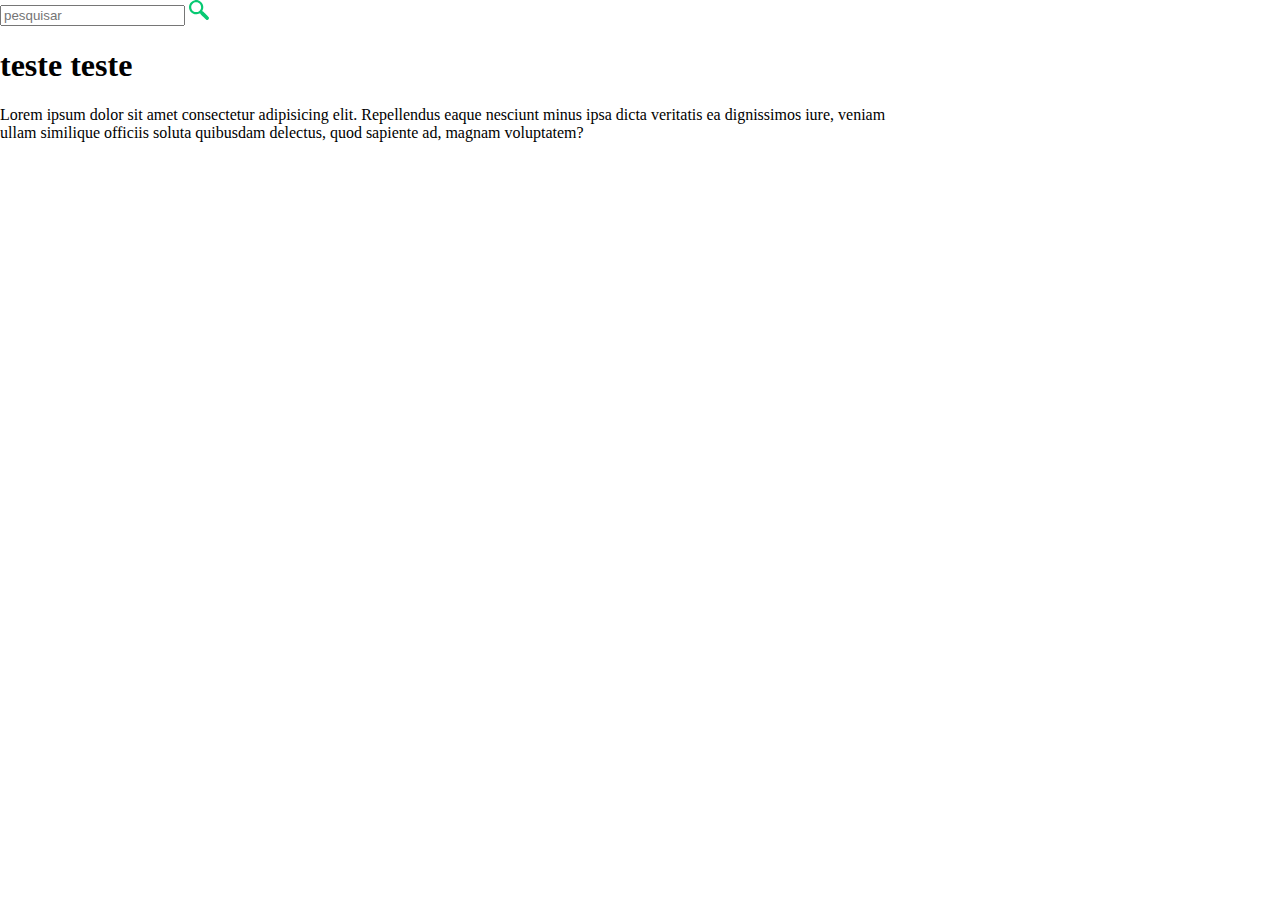
<file: barra de pesquisa com html e css/index.html>
<!DOCTYPE html>
<html lang="pt-br">
<head>
    <meta charset="UTF-8">
    <meta http-equiv="X-UA-Compatible" content="IE=edge">
    <meta name="viewport" content="width=device-width, initial-scale=1.0">
    <title>Barra de pesquisa com html e css</title>
    <link rel="stylesheet" href="style.css">
</head>
<body>

    <div class="search-box">
   <input type="text" class= "seacrch-txt" placeholder="pesquisar">
   <a href="#" class="search-btn">
    <img src="imagem/lupa.svg" alt="Lupa" height="20" width="20">
   </a>
    

    </div>

    <div>

<h1>teste teste</h1>
<p>
    Lorem ipsum dolor sit amet consectetur adipisicing elit. Repellendus eaque nesciunt minus ipsa dicta veritatis ea dignissimos iure, veniam ullam similique officiis soluta quibusdam delectus, quod sapiente ad, magnam voluptatem?
</p>

    </div>
    
</body>
</html>
</file>
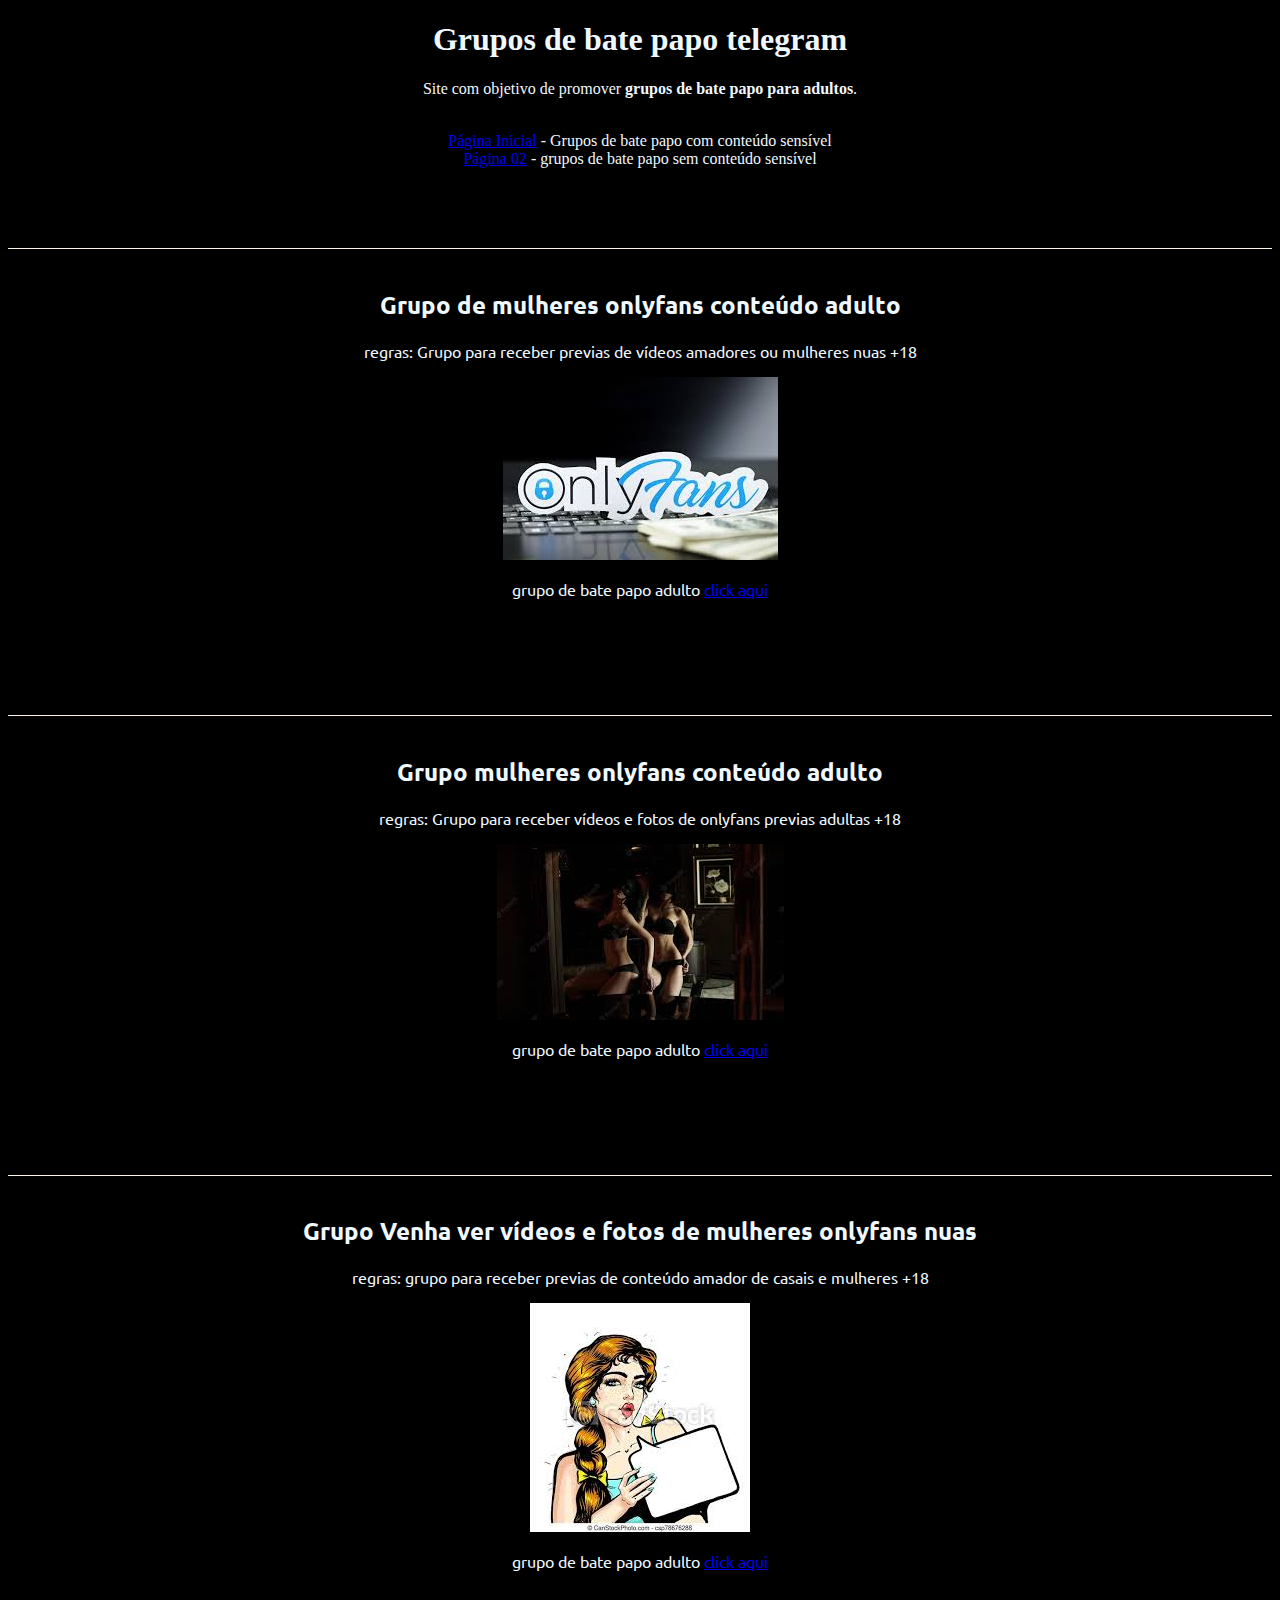
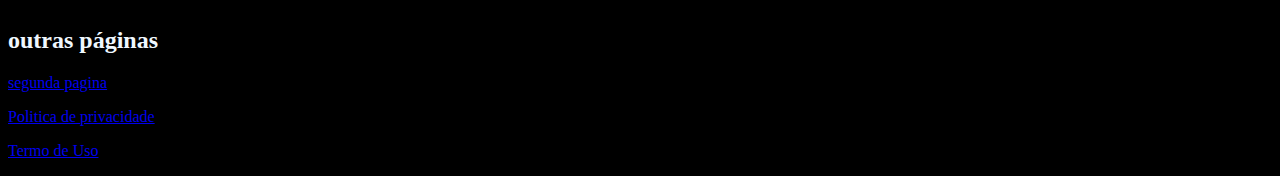
<file: site telegram/index.html>
<!DOCTYPE html>
<html lang="pt-br">
<head>
    <meta charset="UTF-8">
    <meta http-equiv="X-UA-Compatible" content="IE=edge">
    <meta name="viewport" content="width=device-width, initial-scale=1.0">
    <title>Site de grupos do telegram</title>
    <link rel="stylesheet" href="style.css">
</head>
<body>
<header>

    <h1>Grupos de bate papo telegram </h1>
    <p>Site com objetivo de promover <strong>grupos de bate papo para adultos</strong>.
    </p>
<p>
<br><a href="index.html" rel="priv">Página Inicial</a> - Grupos de  bate papo com conteúdo sensível
<br><a href="pag002.html" rel="next" >Página 02</a> - grupos de bate papo sem conteúdo sensível
</p>
</header>




<div class="principal">
    <article>
    <h2>Grupo de mulheres onlyfans conteúdo adulto </h2>
    <p>regras: Grupo para receber previas de vídeos amadores ou mulheres nuas +18</p>

    <img src="pasta imagem/p15.jpg" alt="Imagem do grupo onlyfans">

    <p>grupo de bate papo adulto <a href="https://t.me/videosexplict"target="_blank" rel="nofollow noopener noreferrer">click aqui</a></p></article>

</div>

<div class="principal">
    <article>
    <h2> Grupo mulheres onlyfans conteúdo adulto</h2>
    <p>regras: Grupo para receber vídeos e fotos de onlyfans previas adultas +18</p>

    <img src="pasta imagem/p19.jpg" alt="Imagem do grupo mulheres de roupa sensual">

    <p>grupo de bate papo adulto <a href="https://t.me/girls_beautiful_amateur"target="_blank"rel="nofollow noopener noreferrer">click aqui</a></p></article>
</div>

<div class="principal">
    <article>
    <h2> Grupo Venha ver vídeos e fotos de mulheres onlyfans nuas</h2>
    <p>regras: grupo para receber previas de conteúdo amador de casais e mulheres +18</p>
    
    <img src="pasta imagem/p1.jpg" alt="Imagem do grupo figura de mulher">
    
    <p>grupo de bate papo adulto <a href="https://t.me/videos_explict_amateur"target="_blank" rel="nofollow noopener noreferrer">click aqui</a></p></article>
</div>



    



    
    <footer>
        
        <div>
            <h2> outras páginas</h2>
             <p><a href="pag002.html" rel="next" target="_self">segunda pagina</a></p>
        </div>

         <div>
             <p><a href="politica-de-privacidade.html" rel="next" target="_self">Politica de privacidade</a></p>
             <p><a href="termo de uso.html" rel="next" target="_self">Termo de Uso</a></p>
         </div>
    </footer>
    
</body>
</html>
</file>
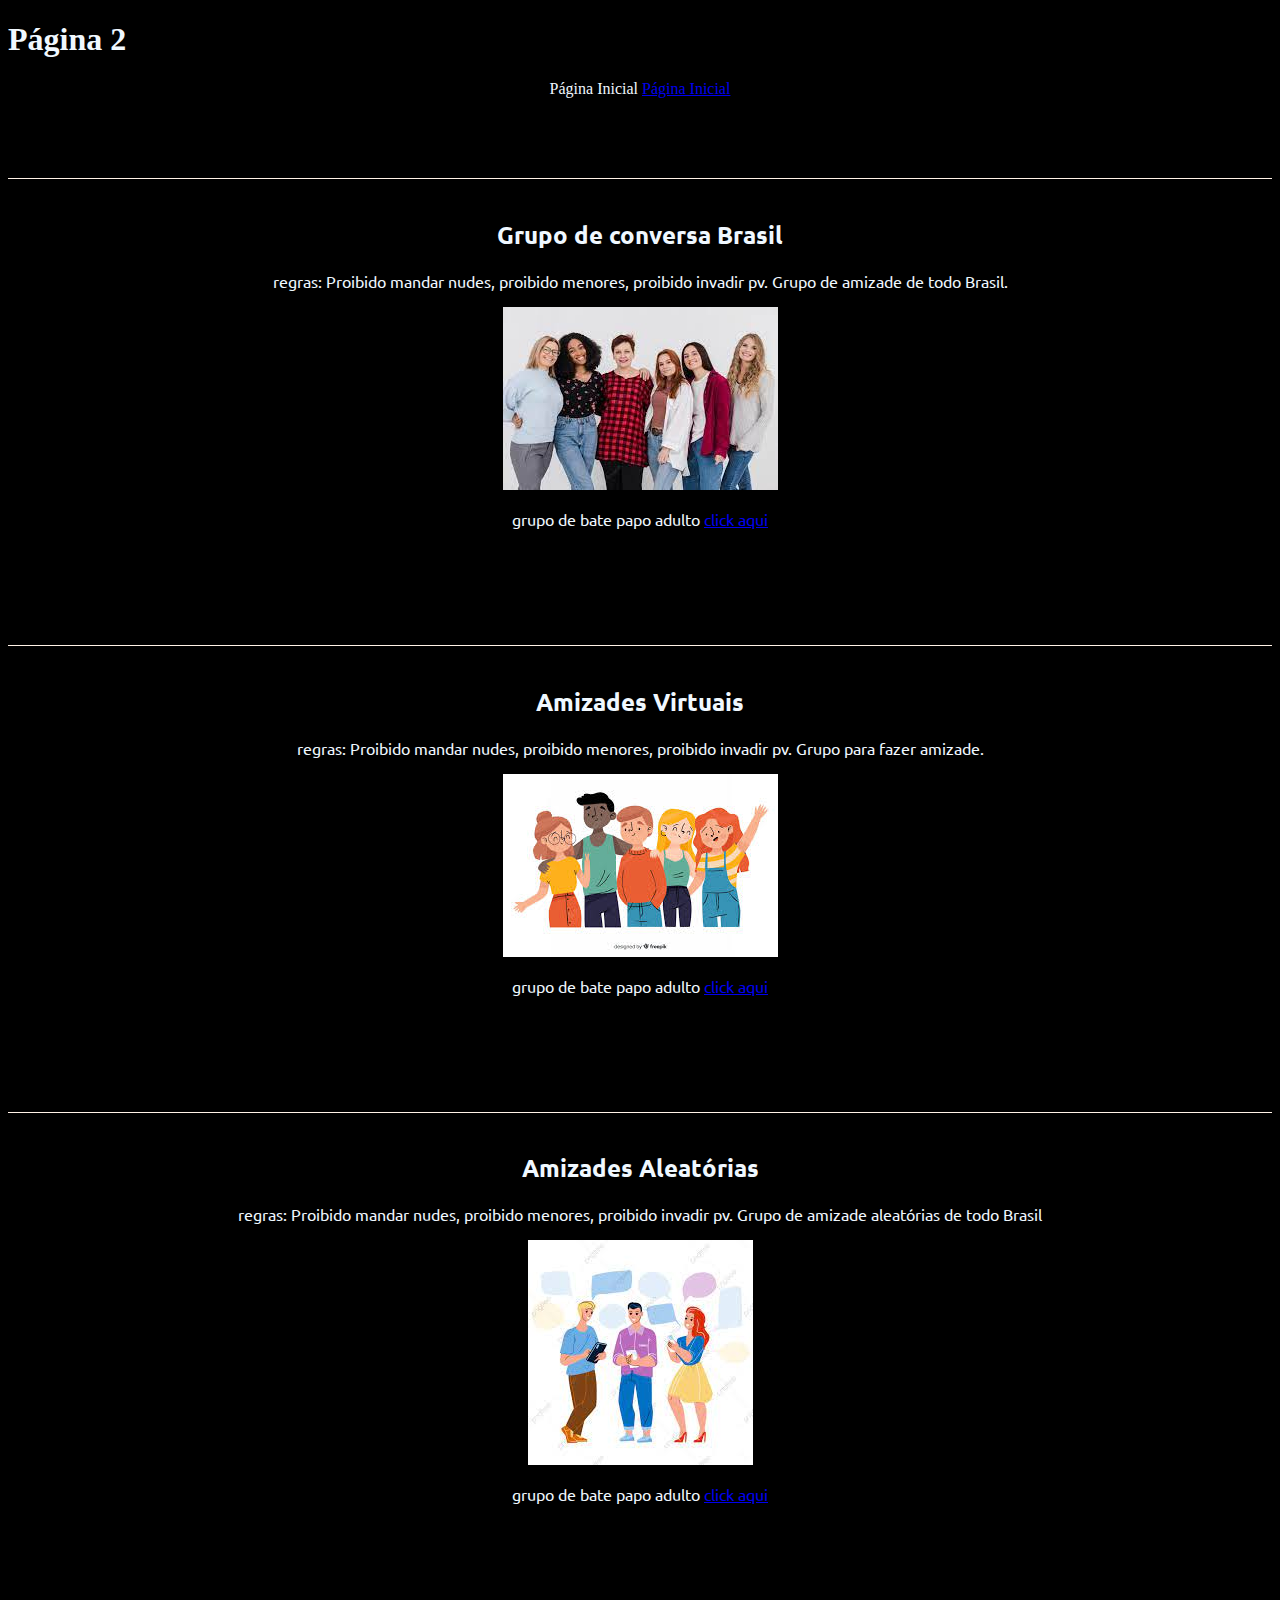
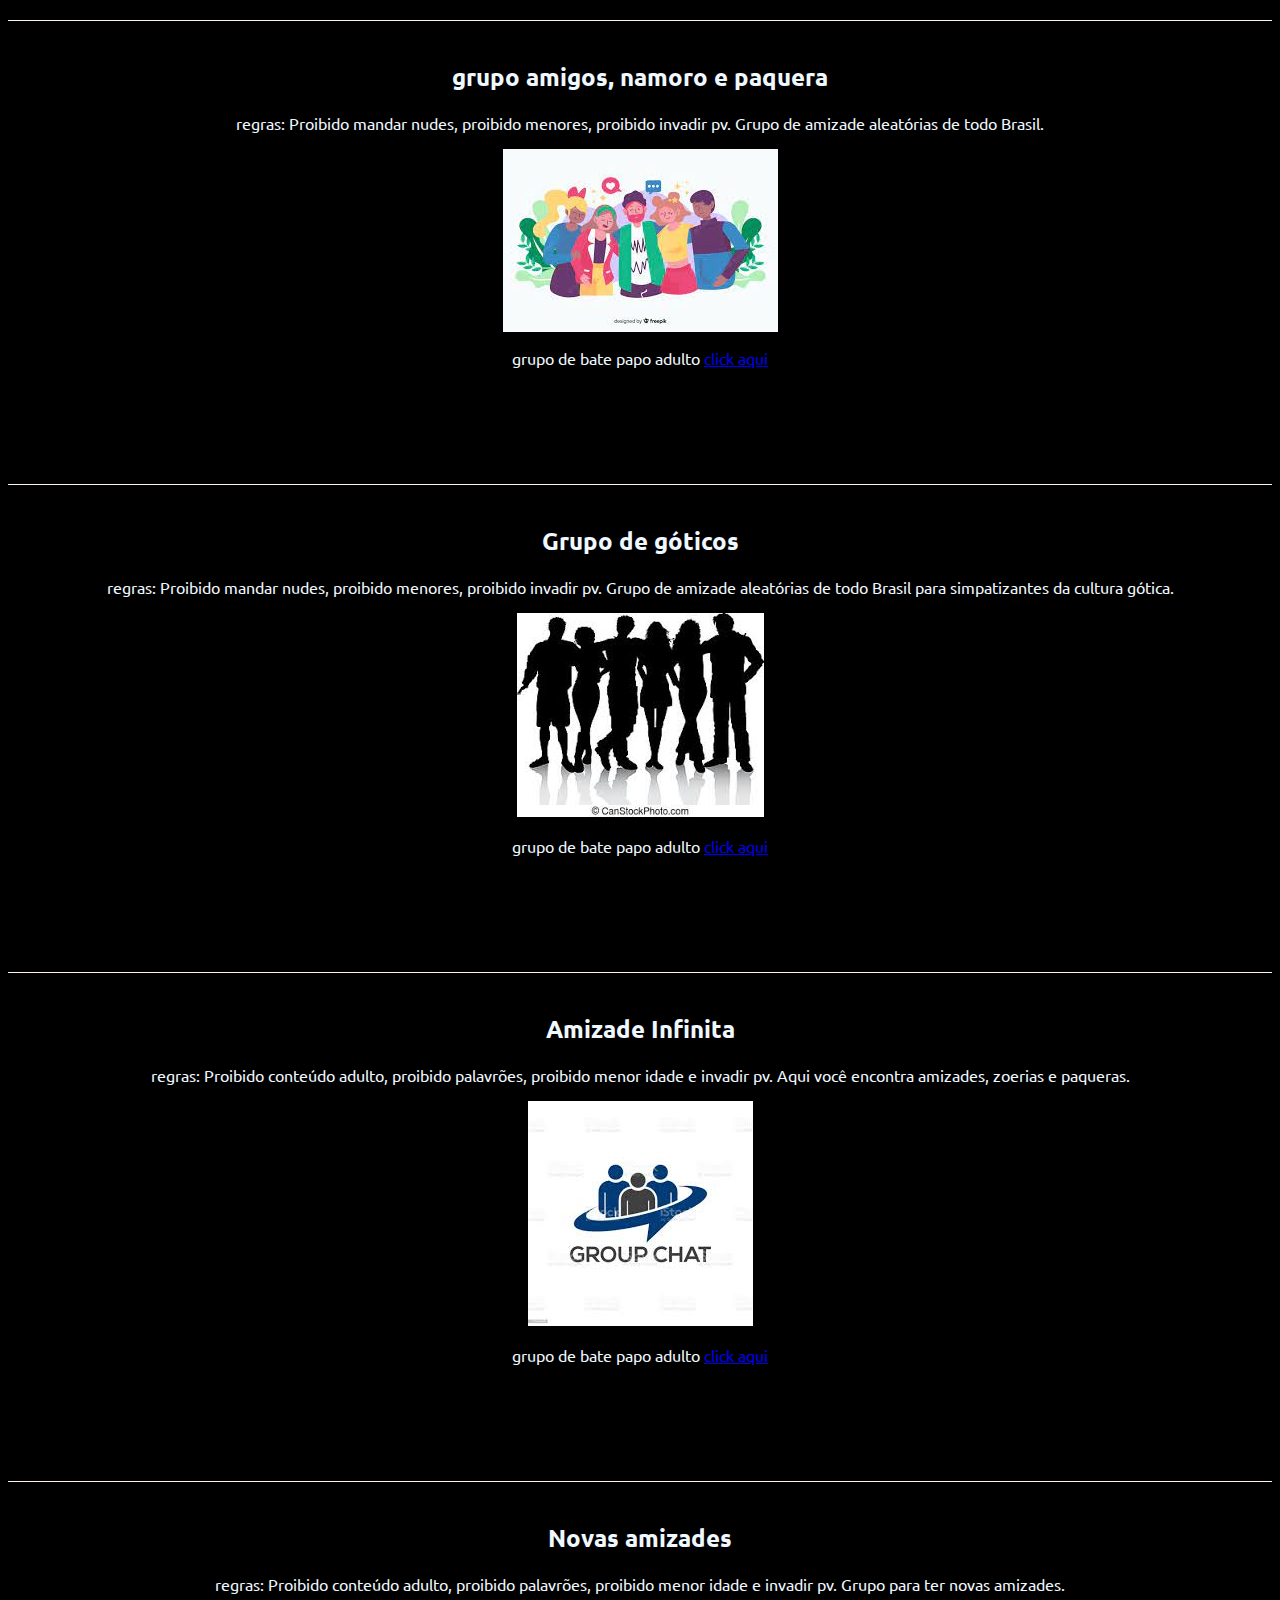
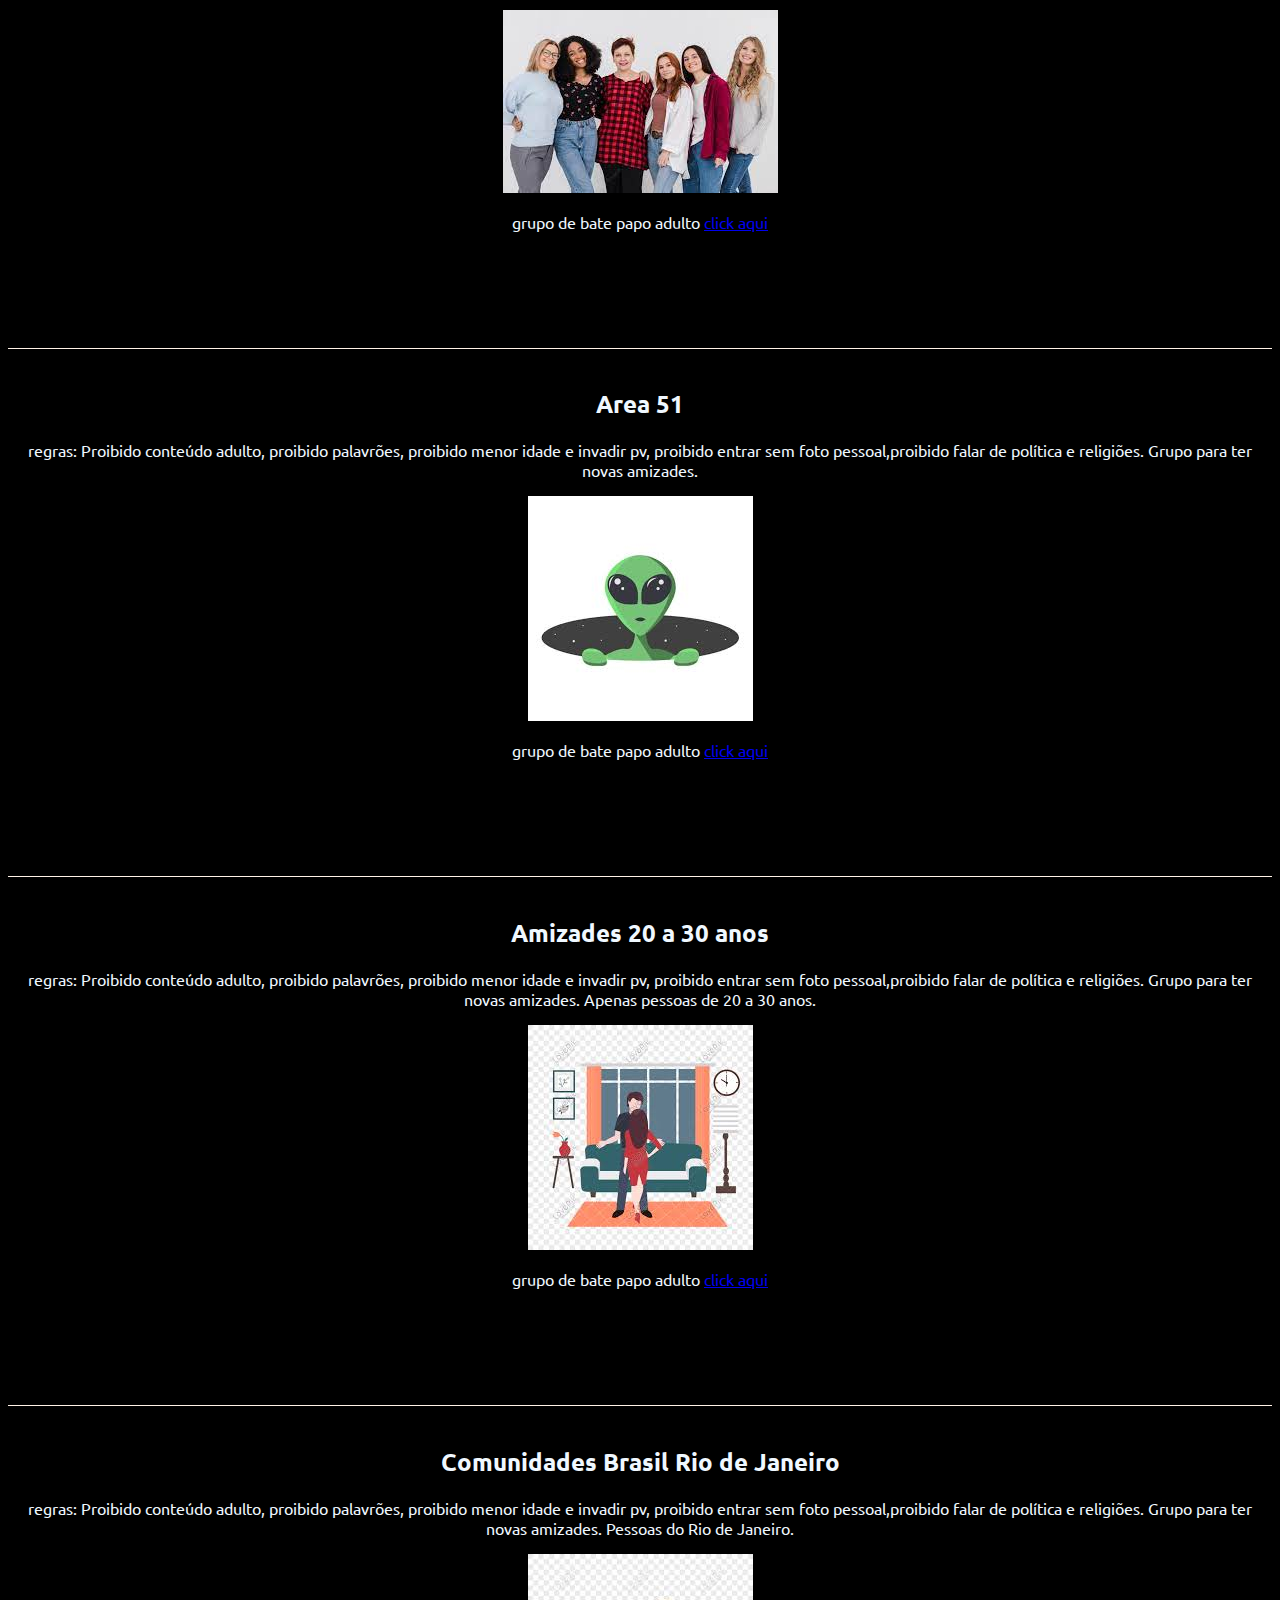
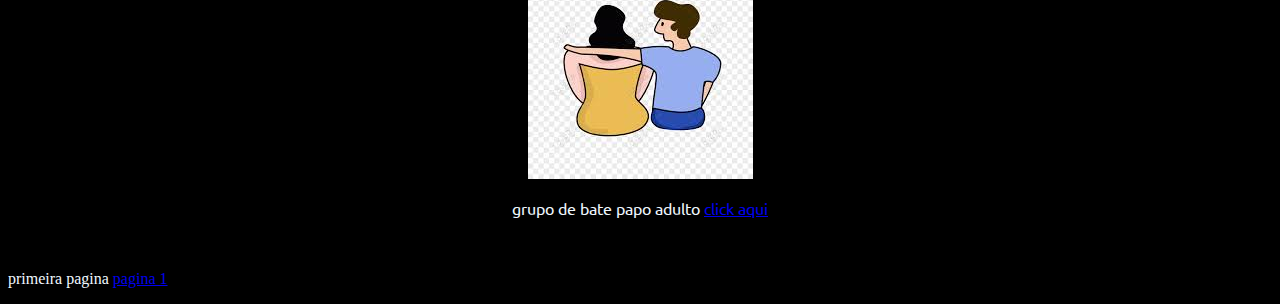
<file: site telegram/pag002.html>
<!DOCTYPE html>
<html lang="pt-br">
<head>
    <meta charset="UTF-8">
    <meta http-equiv="X-UA-Compatible" content="IE=edge">
    <meta name="viewport" content="width=device-width, initial-scale=1.0">
    <title>Segunda página</title>
    <link rel="stylesheet" href="style.css">

</head>
<body>

    <h1>Página 2</h1>

<header>

<p> Página Inicial <a href="index.html"rel="priv" target="_self"  >Página Inicial</a></p>

</header>



<div class="principal">
        <article>
        <h2><strong>Grupo de conversa Brasil</strong></h2>
        <p>regras: Proibido mandar nudes, proibido menores, proibido invadir pv. Grupo de amizade de todo Brasil.</p>
        
        <img src="pasta imagem/p13.jpg" alt="Grupo de pessoas conversando">
        
        <p>grupo de bate papo adulto <a href="https://t.me/+kN3hK6ljwLMyOTk5"target="_blank" rel="nofollow noopener noreferrer">click aqui</a></p></article>
</div>


<div class="principal">
        <article>
        <h2><strong>Amizades Virtuais</strong></h2>
        <p>regras: Proibido mandar nudes, proibido menores, proibido invadir pv. Grupo para fazer amizade.</p>
        
        <img src="pasta imagem/p5.jpg" alt="Imagem grupo de pessoas conversando">
        
        <p>grupo de bate papo adulto <a href=" https://t.me/amiadesvirtuais"target="_blank" rel="nofollow noopener noreferrer">click aqui</a></p></article>
</div>


<div class="principal">
        <article>
        <h2><strong>Amizades Aleatórias</strong></h2>
        <p>regras: Proibido mandar nudes, proibido menores, proibido invadir pv. Grupo de amizade aleatórias de todo Brasil</p>
        
        <img src="pasta imagem/p9.jpg" alt="Imagem grupo pessoas para conversar">
        
        <p>grupo de bate papo adulto <a href="https://t.me/amizadesaleatoriaschat"target="_blank" rel="nofollow noopener noreferrer">click aqui</a></p></article>
</div>

<div class="principal">
        <article>
        <h2><strong>grupo amigos, namoro e paquera</strong></h2>
        <p>regras: Proibido mandar nudes, proibido menores, proibido invadir pv. Grupo de amizade aleatórias de todo Brasil.</p></article>
        
        <img src="pasta imagem/p8.jpg" alt="Imagem do grupo pessoas juntas">
        
        <p>grupo de bate papo adulto <a href="https://t.me/amigosnamoroepaquera"target="_blank" rel="nofollow noopener noreferrer">click aqui</a></p>
</div>

<div class="principal">
        <article>
        <h2><strong>Grupo de góticos</strong></h2>
        <p>regras: Proibido mandar nudes, proibido menores, proibido invadir pv. Grupo de amizade aleatórias de todo Brasil para simpatizantes da cultura gótica.</p>
        
        <img src="pasta imagem/p3.jpg" alt="Imagem preta e branca do grupo pessoas juntas">
        
        <p>grupo de bate papo adulto <a href="https://t.me/goticosp"target="_blank" rel="nofollow noopener noreferrer">click aqui</a></p></article>
</div>

<div class="principal">
        <article>
        <h2>Amizade Infinita</h2>
        <p>regras: Proibido conteúdo adulto, proibido palavrões, proibido menor idade e invadir pv. Aqui você encontra amizades, zoerias e paqueras.</p>
    
        <img src="pasta imagem/p10.jpg" alt="Imagem simbolizando as pessoas do grupo">
    
        <p>grupo de bate papo adulto <a href="https://t.me/bonsnegociosBR"target="_blank" rel="nofollow noopener noreferrer">click aqui</a></p></article>
</div>

<div class="principal">
        <article>
        <h2>Novas amizades</h2>
        <p>regras: Proibido conteúdo adulto, proibido palavrões, proibido menor idade e invadir pv. Grupo para ter novas amizades.</p>
        
        <img src="pasta imagem/p13.jpg" alt="Imagem simbolizando as pessoas do grupo unidas">
        
        <p>grupo de bate papo adulto <a href="https://t.me/NovasAmizades7"target="_blank" rel="nofollow noopener noreferrer">click aqui</a></p>
</article></div>

<div class="principal">
        <article>
        <h2>Area 51</h2>
        <p>regras: Proibido conteúdo adulto, proibido palavrões, proibido menor idade e invadir pv, proibido entrar sem foto pessoal,proibido falar de política e religiões. Grupo para ter novas amizades.</p>
        
        <img src="pasta imagem/p23rt.jpg" alt="Imagem simbolizando as pessoas do grupo unidas">
        
        <p>grupo de bate papo adulto <a href="https://t.me/+dLg780-ZoJVkZjAx"target="_blank" rel="nofollow noopener noreferrer" >click aqui</a></p>
</article></div>

<div class="principal">
        <article>
        <h2>Amizades 20 a 30 anos</h2>
        <p>regras: Proibido conteúdo adulto, proibido palavrões, proibido menor idade e invadir pv, proibido entrar sem foto pessoal,proibido falar de política e religiões. Grupo para ter novas amizades. Apenas pessoas de 20 a 30 anos.</p>
        
        <img src="pasta imagem/p6.jpg" alt="Imagem simbolizando as pessoas do grupo unidas">
        
        <p>grupo de bate papo adulto <a href="https://t.me/+1k0VAW2mjo9iYWY5"target="_blank" rel="nofollow noopener noreferrer" >click aqui</a></p>
</article></div>

<div class="principal">
        <article>
        <h2>Comunidades Brasil Rio de Janeiro</h2>
        <p>regras: Proibido conteúdo adulto, proibido palavrões, proibido menor idade e invadir pv, proibido entrar sem foto pessoal,proibido falar de política e religiões. Grupo para ter novas amizades. Pessoas do Rio de Janeiro.</p>
        
        <img src="pasta imagem/p7.jpg" alt="Imagem simbolizando as pessoas do grupo unidas">
        
        <p>grupo de bate papo adulto <a href="https://t.me/Comunidades_Rj_Amizades
                "target="_blank" rel="nofollow noopener noreferrer" >click aqui</a></p>
</article></div>






<footer> 

<p>primeira pagina <a href="index.html"rel="priv"
target="_self"  >pagina 1</a></p>
    
</footer>
    
    
</body>
</html>
</file>
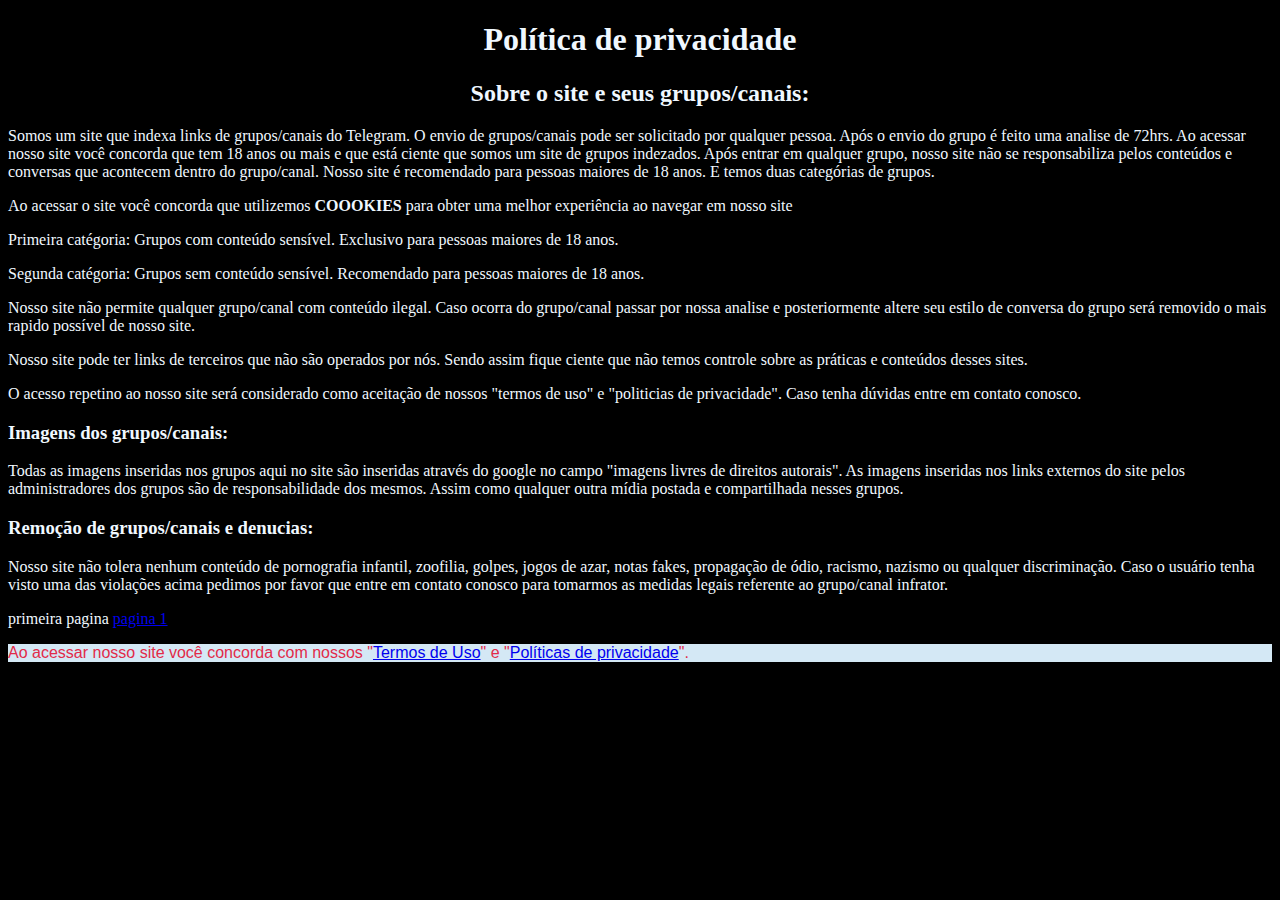
<file: site telegram/politica-de-privacidade.html>
<!DOCTYPE html>
<html lang="pt-br">
<head>
    <meta charset="UTF-8">
    <meta http-equiv="X-UA-Compatible" content="IE=edge">
    <meta name="viewport" content="width=device-width, initial-scale=1.0">
    <title>Politica de privacidade</title>
    <link rel="stylesheet" href="style.css">
</head>
<body>

    <header>
        <h1>Política de privacidade</h1>

        <h2>Sobre o site e seus grupos/canais:</h2>
    </header>

<main>
    <p>Somos um site que indexa links de grupos/canais do Telegram. O envio de grupos/canais pode ser solicitado por qualquer pessoa. Após o envio do grupo é feito uma analise de 72hrs. Ao acessar nosso site você concorda que tem 18 anos ou mais e que está ciente que somos um site de grupos indezados. Após entrar em qualquer grupo, nosso site não se responsabiliza pelos conteúdos e conversas que acontecem dentro do grupo/canal.
    Nosso site é recomendado para pessoas maiores de 18 anos. E temos duas categórias de grupos.</p>

    <p>Ao acessar o site você concorda que utilizemos <b>COOOKIES</b> para obter uma melhor experiência ao navegar em nosso site</p>
    
        <p>Primeira catégoria: Grupos com conteúdo sensível. Exclusivo para pessoas maiores de 18 anos.</p>
    
        <p>Segunda catégoria: Grupos sem conteúdo sensível. Recomendado para pessoas maiores de 18 anos.</p>
    
    <p>Nosso site não permite qualquer grupo/canal com conteúdo ilegal. Caso ocorra do grupo/canal passar por nossa analise e posteriormente altere seu estilo de conversa do grupo será removido o mais rapido possível de nosso site.</p>

    <p>Nosso site pode ter links de terceiros que não são operados por nós. Sendo assim fique ciente que não temos controle sobre as práticas e conteúdos desses sites.</p> 

    <p>O acesso repetino ao nosso site será considerado como aceitação de nossos "termos de uso" e "politicias de privacidade". Caso tenha dúvidas entre em contato conosco.</p>
    

    <h3>Imagens dos grupos/canais:</h3>
    
    <p>Todas as imagens inseridas nos grupos aqui no site são inseridas através do google no campo "imagens livres de direitos autorais". As imagens inseridas nos links externos do site pelos administradores dos grupos são de responsabilidade dos mesmos. Assim como qualquer outra mídia postada e compartilhada nesses grupos.</p>

    <h3>Remoção de grupos/canais e denucias:</h3>

    <p>
        Nosso site não tolera nenhum conteúdo de pornografia infantil, zoofilia, golpes, jogos de azar, notas fakes, propagação de ódio, racismo, nazismo ou qualquer discriminação.
        
        Caso o usuário tenha visto uma das violações acima pedimos por favor que entre em contato conosco para tomarmos as medidas legais referente ao grupo/canal infrator.
    </p>



</main>

    <footer> 


        <div>
            <p>primeira pagina <a href="index.html"rel="priv"
            target="_self"  >pagina 1</a></p>
        </div>



        <section style="background-color: rgb(212, 232, 245); font-family: Arial, Helvetica, sans-serif;">
            <p style="color: rgb(226, 43, 73)">Ao acessar nosso site você concorda com nossos "<a href="termo de uso.html">Termos de Uso</a>" e "<a href="politica-de-privacidade.html">Políticas de privacidade</a>".</p>
        </section>
            
        </footer>
    
        
</body>
</html>
</file>
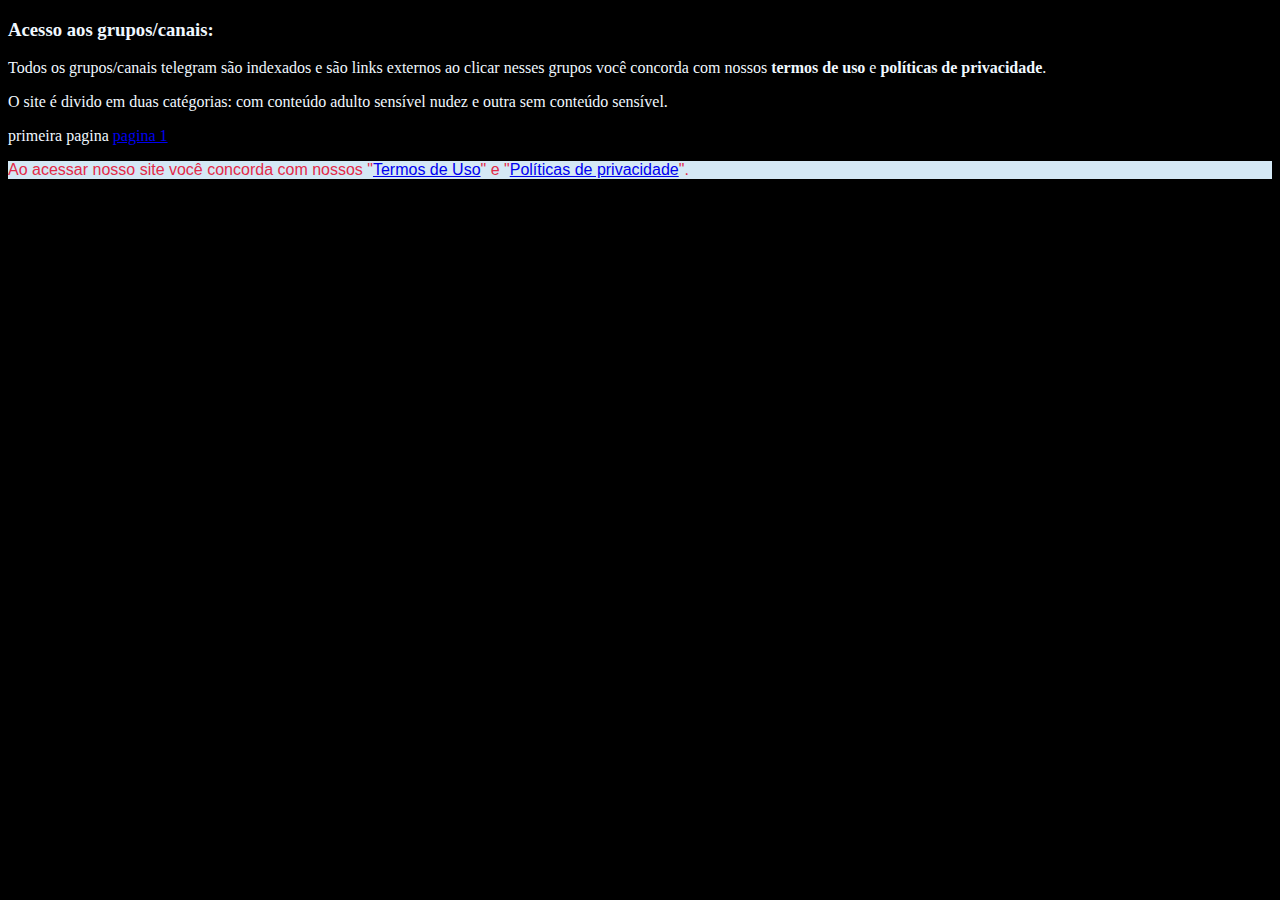
<file: site telegram/termo de uso.html>
<!DOCTYPE html>
<html lang="pt-br">
<head>
    <meta charset="UTF-8">
    <meta http-equiv="X-UA-Compatible" content="IE=edge">
    <meta name="viewport" content="width=device-width, initial-scale=1.0">
    <title>Termo de uso</title>
    <link rel="stylesheet" href="style.css">
</head>
<body>

    <main>

<h3>Acesso aos grupos/canais:</h3>

<p>
    Todos os grupos/canais telegram são indexados e são links externos ao clicar nesses grupos você concorda com nossos <b>termos de uso</b> e <b>políticas de privacidade</b>.
</p>

<p>
    O site é divido em duas catégorias: com conteúdo adulto sensível nudez e outra sem conteúdo sensível.

</p>



    </main>

    <footer> 


        <div>
            <p>primeira pagina <a href="index.html"rel="priv"
            target="_self"  >pagina 1</a></p>
        </div>



        <section style="background-color: rgb(212, 232, 245); font-family: Arial, Helvetica, sans-serif;">
            <p style="color: rgb(226, 43, 73)">Ao acessar nosso site você concorda com nossos "<a href="termo de uso.html">Termos de Uso</a>" e "<a href="politica-de-privacidade.html">Políticas de privacidade</a>".</p>
        </section>
            
        </footer>
    
</body>
</html>
</file>
<file: barra de pesquisa com html e css/style.css>
body {

    margin: 0;
    height: 100vh;
    width: 100vh;
}
</file>
<file: site telegram/style.css>
@import url('https://fonts.googleapis.com/css2?family=Nunito+Sans:wght@400;700&family=Righteous&family=Sarala:wght@400;700&family=Source+Serif+Pro&family=Ubuntu:ital,wght@1,300&display=swap');

header {

  text-align: center;
}

.principal {
  display: flex;
  flex-wrap: wrap;
  flex-flow: column wrap;
  flex-basis:auto;
  align-items: center;
  text-align: center;
  margin-top: 80px;
  padding: 20px;
  border-top: 0.4px solid #FFF2E7;
  font-family: 'Ubuntu', sans-serif;
}

body {

  background-color: black
  
}
  
  h1 {
  
    color: aliceblue

}
  
  h2 {
  

    color: aliceblue;
  }

  h3 {

    color: aliceblue;
  }

  
  p {
    
    color: aliceblue;

  }
</file>
